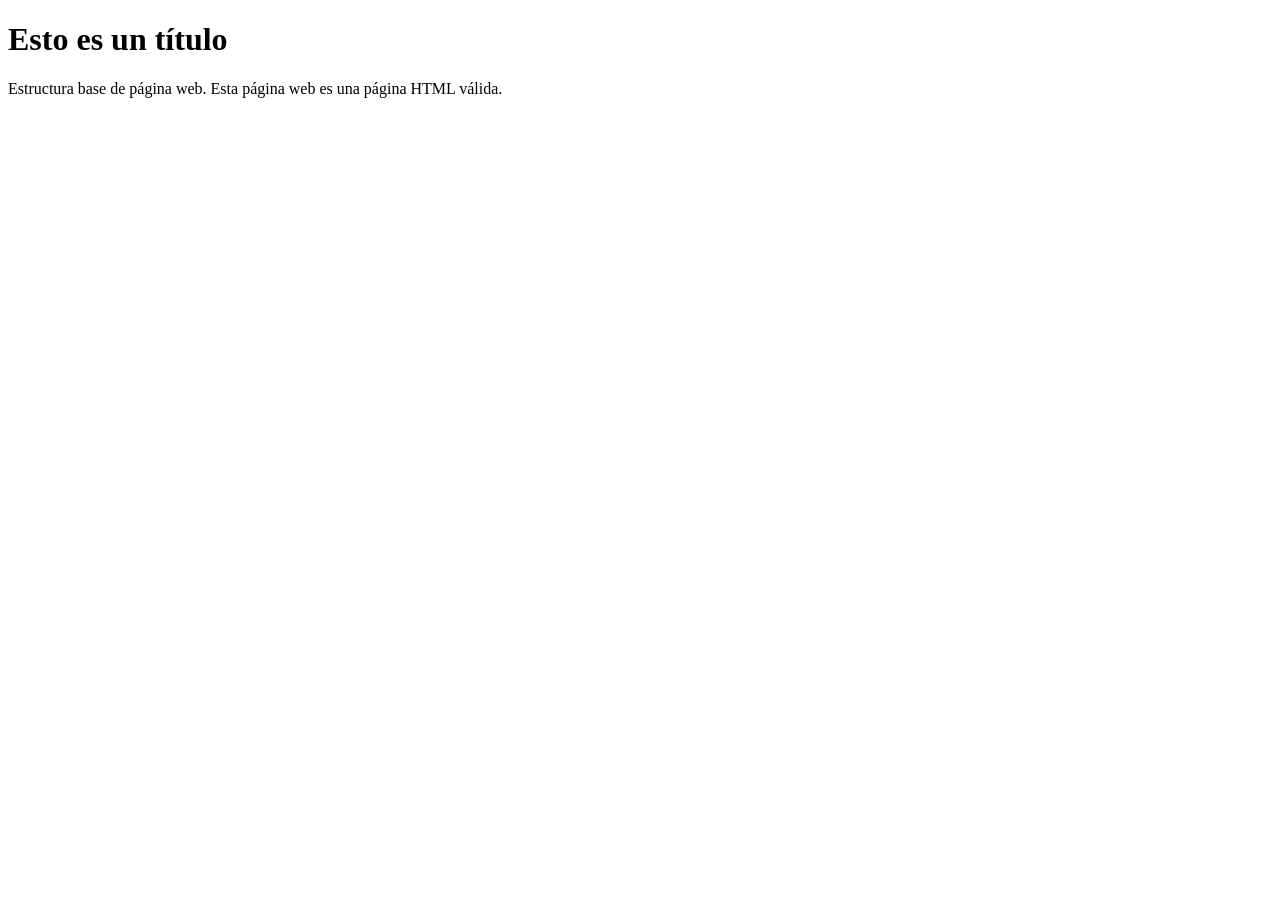
<file: index.html>
<!DOCTYPE html>
<html lang="es">
<head>
  <meta charset="utf-8">
  <title>BUENO, DALE</title>
  <link rel="icon" type="image/x-icon" href="/images/favicon.ico">
</head>

<body>
  <h1>Esto es un título</h1>
  <p>Estructura base de página web. Esta página web es una página HTML válida.</p>
</body>
</html>
</file>
